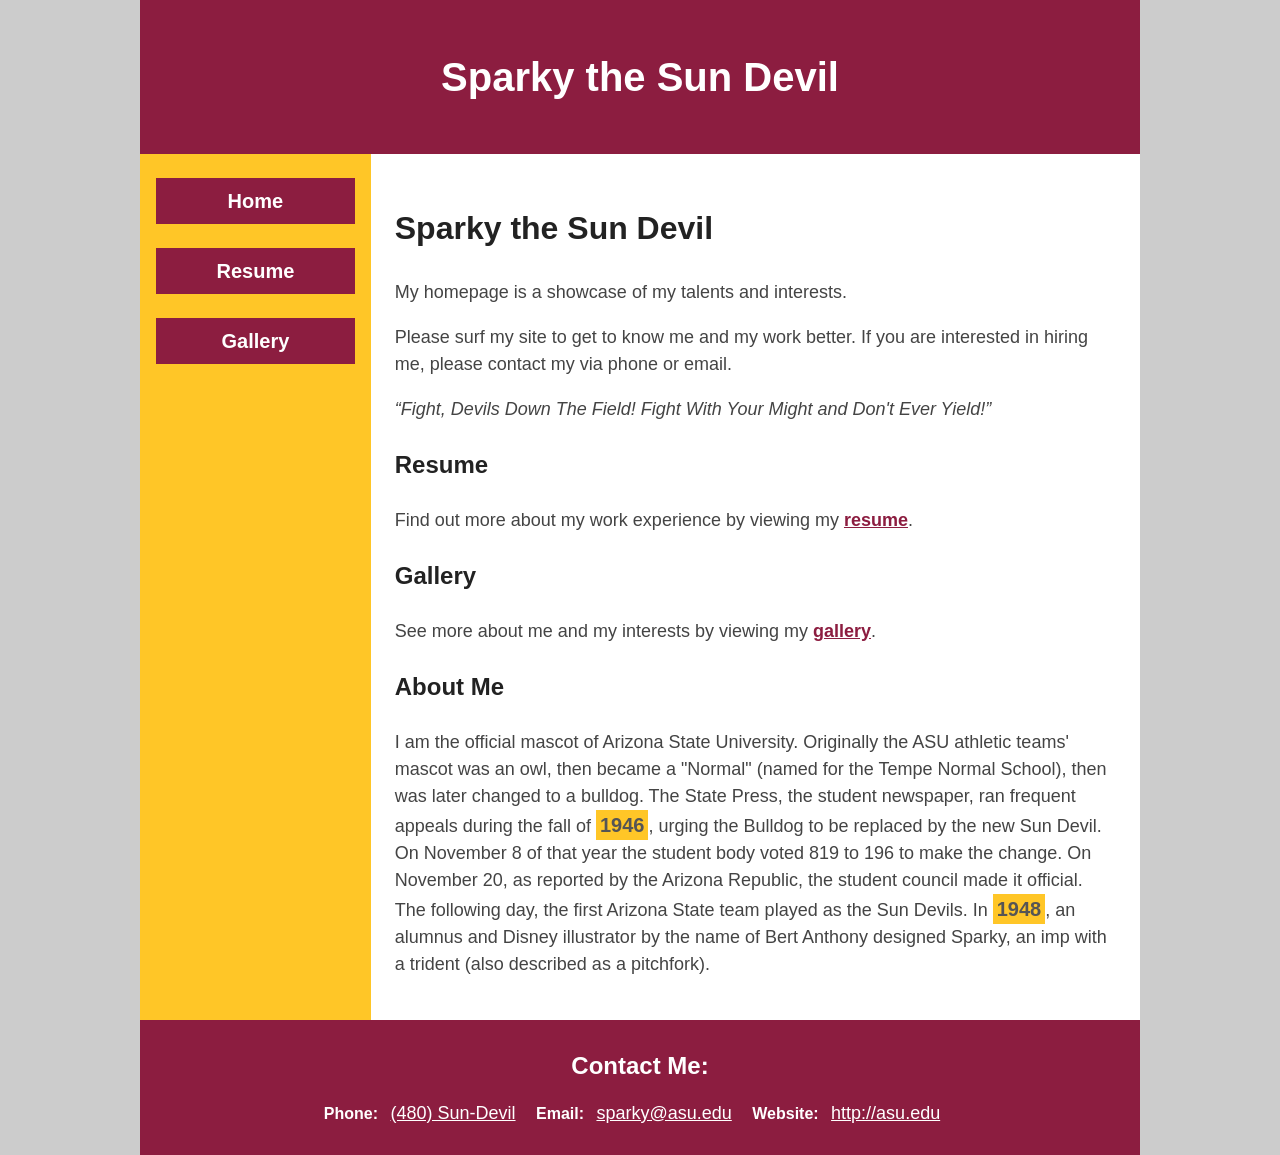
<file: index.html>
<!DOCTYPE html>
<html lang="en">
	<head>
		<meta charset="UTF-8">
        <meta name="author" content="Alexis McNeely">
        <link rel="stylesheet" href="mcneely_sparky_styles.css">
		<title>Sparky the Sun Devil</title>		
	</head>

	<body>
	
		<header>
			<h1>Sparky the Sun Devil</h1>
		</header>

		<div id="grid-container">
			<nav>
				<ul>
					<li><a href="index.html">Home</a></li>
					<li><a href="resume.html">Resume</a></li>
					<li><a href="gallery.html">Gallery</a></li>
				</ul>
			</nav>

			<main>
				<h2>Sparky the Sun Devil</h2>
				<p>My homepage is a showcase of my talents and interests.</p>
				<p>Please surf my site to get to know me and my work better. If you are interested in hiring me, please contact my via phone or email. </p>
				<q>Fight, Devils Down The Field! Fight With Your Might and Don't Ever Yield!</q>

				<section>
					<h3>Resume</h3>
					<p>Find out more about my work experience by viewing my <a href="http://asu.edu">resume</a>.</p>
				</section>

				<section>
					<h3>Gallery</h3>
					<p>See more about me and my interests by viewing my <a href="http://asu.edu">gallery</a>.</p>
				</section>

				<section>
					<h3>About Me</h3>
					<p>I am the official mascot of Arizona State University. Originally the ASU athletic teams' mascot was an owl, then became a "Normal" (named for the Tempe Normal School), then was later changed to a bulldog. The State Press, the student newspaper, ran frequent appeals during the fall of <span class="year">1946</span>, urging the Bulldog to be replaced by the new Sun Devil. On November 8 of that year the student body voted 819 to 196 to make the change. On November 20, as reported by the Arizona Republic, the student council made it official. The following day, the first Arizona State team played as the Sun Devils. In <span class="year">1948</span>, an alumnus and Disney illustrator by the name of Bert Anthony designed Sparky, an imp with a trident (also described as a pitchfork).</p>
				</section>
			</main>
		</div>	

		<footer>
			<section>
				<h2>Contact Me:</h2>
				<address>
					Phone: <a href="tel:4805555555">(480) Sun-Devil</a>
					Email: <a href="mailto:sparky@asu.edu">sparky@asu.edu</a>
					Website: <a href="http://asu.edu">http://asu.edu</a>
				</address>
			</section>
		</footer>

	</body>
</html>
</file>
<file: mcneely_sparky_styles.css>
*{
    font-family: Arial, Verdana, sans-serif;
    font-size: 18px;
    line-height: 1.5;
    box-sizing: border-box;
}

body {
    margin: 0;
    padding: 0;
    background-color: #ccc;
    color: #222;
}

header, footer, div {
    width: 1000px;
    margin-top: 0;
    margin-bottom: 0;
    margin-left: auto;
    margin-right: auto;
}

header, footer {
    background-color: #8c1d40;
    color: #fff;
    padding: 20px;
    text-align: center;
}

h1 {
    font-size: 40px;
}

h2 {
    font-size: 32px;
}

h3 {
    font-size: 24px;
}

#grid-container {
    display: grid;
    grid-template-columns: 1.5fr 5fr;
}

nav {
    background-color: #ffc627;
}

nav ul {
    padding: 0;
}

nav li {
    list-style-type: none;
}

nav a {
    display: block;
    background-color: #8c1d40;
    color: #fff;
    padding: 8px;
    text-align: center;
    margin-top: 24px;
    margin-bottom: 24px;
    margin-left: 16px;
    margin-right: 16px;
    text-decoration: none;
    font-weight: bold;
    font-size: 20px;
}

nav a:hover {
    background-color: #fff;
    color: #8c1d40;
}

main {
    background-color: #fff;
    padding: 24px;
}

main a {
    background-color: #fff;
    color: #8c1d40;
    font-weight: bold;
}

main a:hover {
    background-color: #8c1d40;
    color: #fff;
    padding: 4px;
}

p, q {
    color: #444;
}

q {
    font-style: italic;
}

.year {
    background-color: #ffc627;
    color: #555;
    padding: 4px;
    font-size: 20px;
    font-weight: bold;
}

footer h2 {
    font-size: 24px;
    margin: 8px;
}

address {
    font-style: normal;
    font-weight: bold;
    font-size: 16px;
}

footer a {
    color: #fff;
    display: inline-block;
    padding-top: 8px;
    padding-right: 16px;
    padding-left: 8px;
    padding-bottom: 8px;
    font-weight: normal;
}

footer a:hover {
    color: #ffc627
}
</file>
